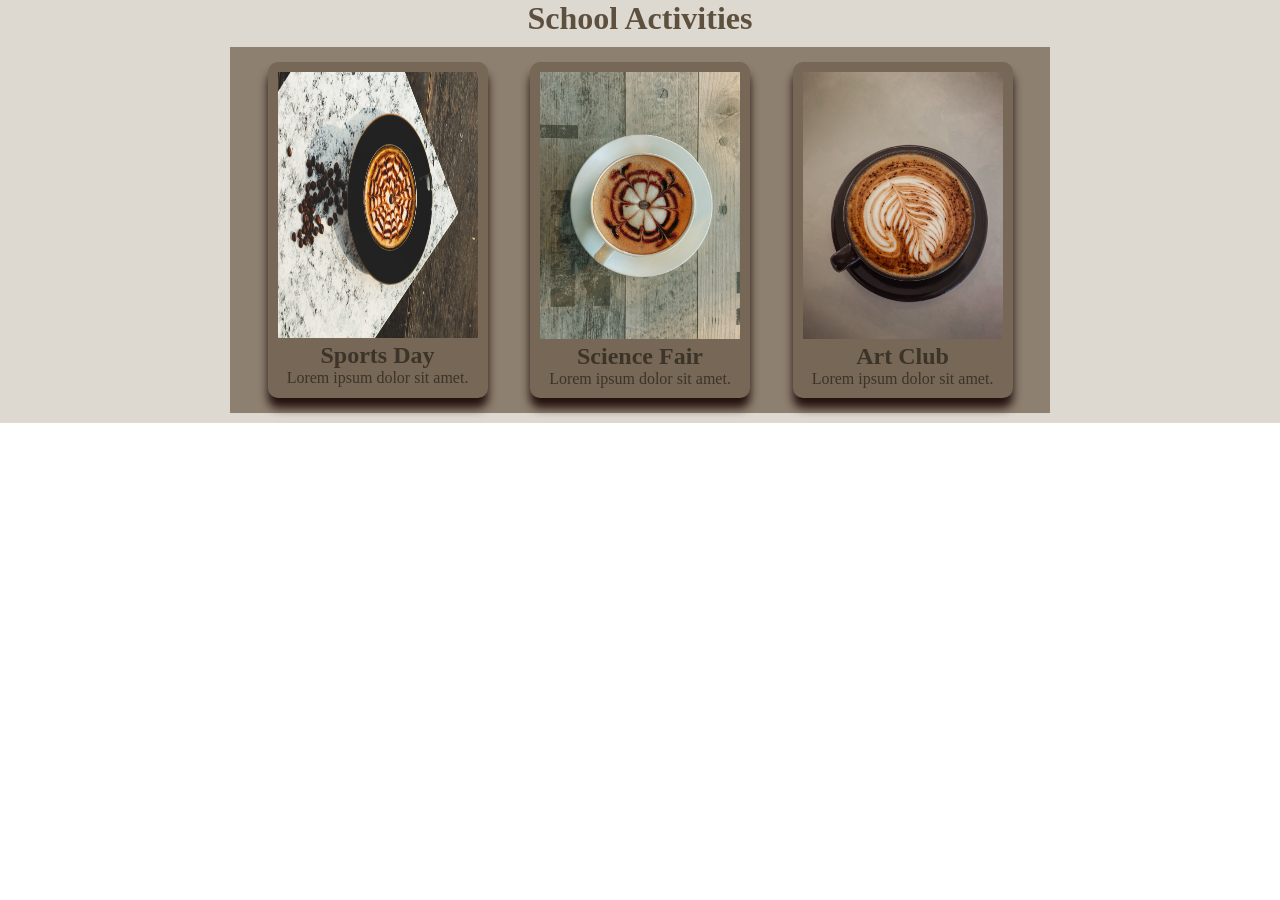
<file: index.html>
<!DOCTYPE html>
<html lang="en">

<head>
    <meta charset="UTF-8">
    <meta name="viewport" content="width=device-width, initial-scale=1.0">
    <title>Document</title>
    <link rel="stylesheet" href="css/style.css">
</head>

<body>
    <div class="parent">
        <h1>School Activities</h1>
        <div class="chiled">

            <div class="card">
                <img src="images/k.jpg" alt="#" width="200px" height="266px">
                <h2>Sports Day</h2>
                <p>Lorem ipsum dolor sit amet.</p>

            </div>


            <div class="card">
                <img src="images/m.jpg" alt="#" width="200px">
                <h2>Science Fair</h2>
                <p>Lorem ipsum dolor sit amet.</p>

            </div>



            <div class="card">
                <img src="images/l.jpg" alt="#" width="200px">
                <h2>Art Club</h2>
                <p>Lorem ipsum dolor sit amet.</p>

            </div>

















        </div>

    </div>

</body>

</html>
</file>
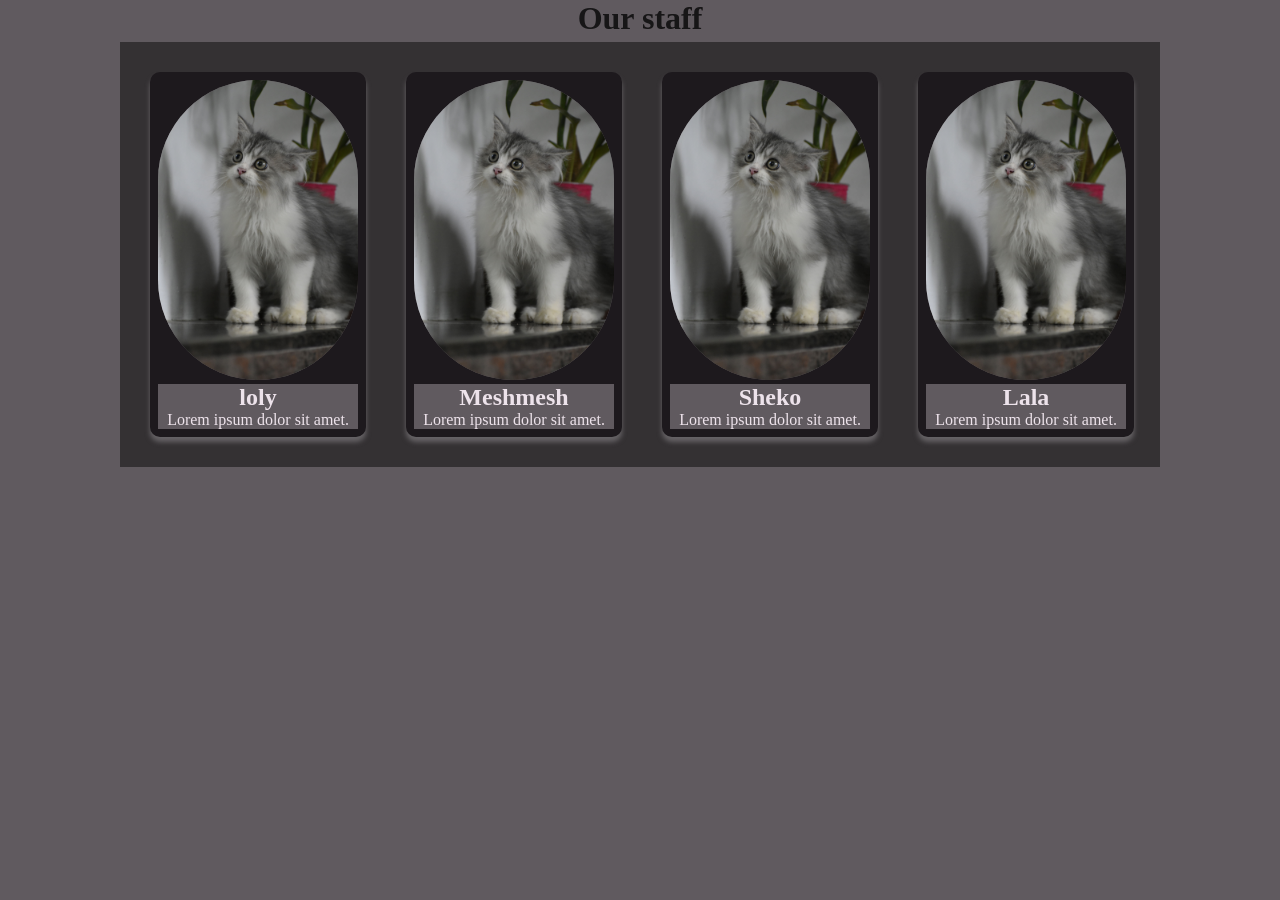
<file: About.html>
<!DOCTYPE html>
<html lang="en">
<head>
    <meta charset="UTF-8">
    <meta name="viewport" content="width=device-width, initial-scale=1.0">
    <title>Document</title>
    <link rel="stylesheet" href="css/about.css">
</head>
<body>
     <div class="parent">
        <h1>Our staff</h1>
        <div class="chiled">

            <div class="card">
                <img src="images/cat.jpg" alt="#" width="200px" >
                <h2>loly</h2>
                <p>Lorem ipsum dolor sit amet.</p>

            </div>


            <div class="card">
                <img src="images/cat.jpg" alt="#" width="200px">
                <h2>Meshmesh</h2>
                <p>Lorem ipsum dolor sit amet.</p>

            </div>



            <div class="card">
                <img src="images/cat.jpg" alt="#" width="200px">
                <h2>Sheko</h2>
                <p>Lorem ipsum dolor sit amet.</p>

            </div>

            <div class="card">
                <img src="images/cat.jpg" alt="#" width="200px">
                <h2>Lala</h2>
                <p>Lorem ipsum dolor sit amet.</p>
            </div>


        </div>

    </div>
    
</body>
</html>
</file>
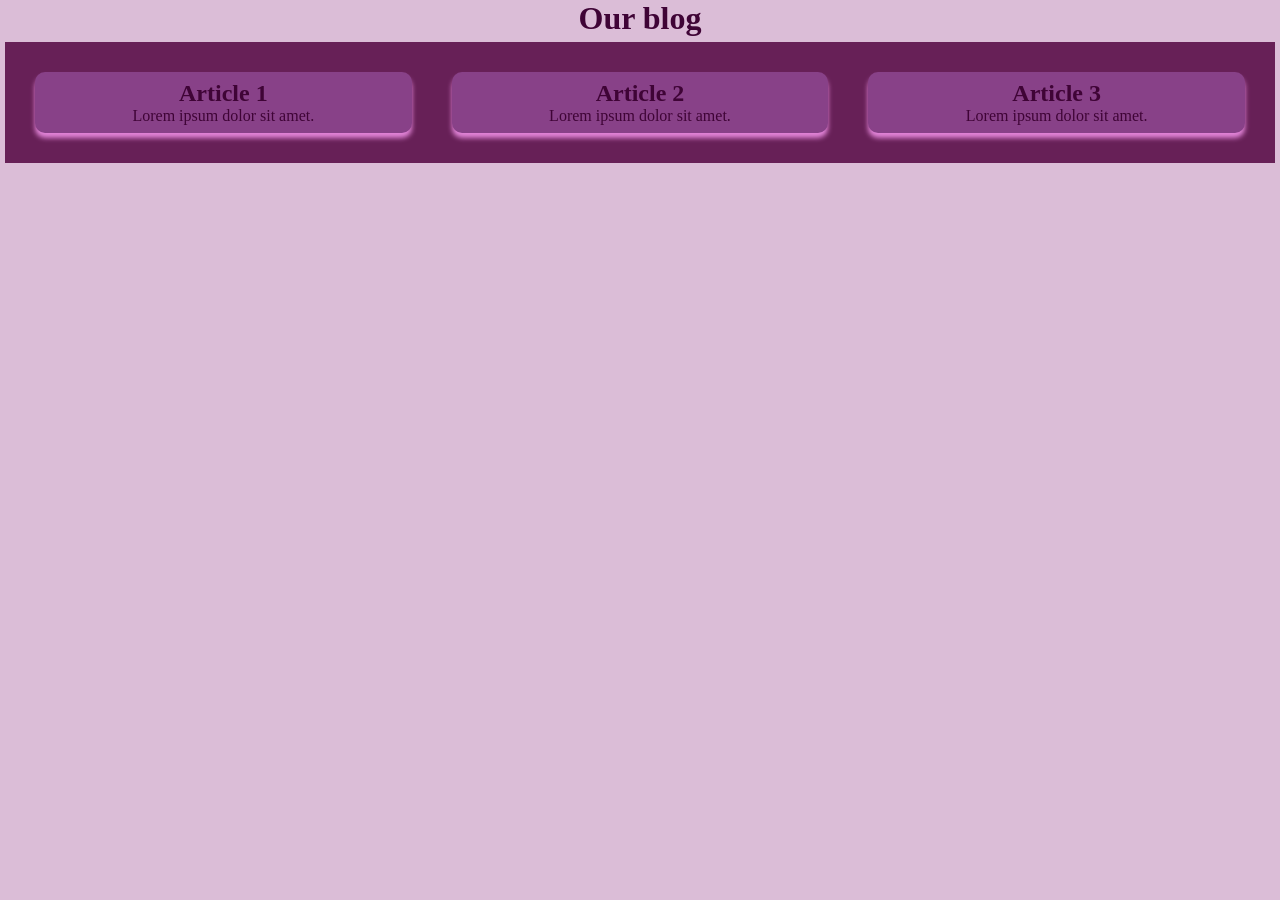
<file: blog.html>
<!DOCTYPE html>
<html lang="en">
<head>
    <meta charset="UTF-8">
    <meta name="viewport" content="width=device-width, initial-scale=1.0">
    <title>Document</title>
    <link rel="stylesheet" href="css/st.css">
</head>
<body>
     <div class="parent">
        <h1>Our blog</h1>
        <div class="chiled">

            <div class="card">
                <h2>Article 1</h2>
                <p>Lorem ipsum dolor sit amet.</p>

            </div>


            <div class="card">
                <h2>Article 2</h2>
                <p>Lorem ipsum dolor sit amet.</p>

            </div>



            <div class="card">
                <h2>Article 3</h2>
                <p>Lorem ipsum dolor sit amet.</p>

            </div>

















        </div>

    </div>
</body>
</html>
</file>
<file: css/style.css>
*{margin: 0px;
padding: 0px;}


.parent{
background-color: rgb(221, 216, 208);
align-items: center;
display: flex;
justify-content: center;
flex-direction: column;

}
h1{
    text-align: center;
    color:  rgb(94, 80, 62);
}
.chiled{
    display: flex;
    gap: 10px; ;
    flex-wrap: wrap;
    margin: 10px;
    padding: 10px;
    background-color: rgb(142, 128, 112);
    width: 800px;
   text-align: center;
   justify-content: space-evenly;

    
}
.card{ background-color: rgb(118, 103, 86);
margin: 5px;
padding: 10px;
border-radius: 10px;
color:rgb(60, 52, 40) ;
box-shadow: 0px 10px 10px rgba(24, 3, 3, 0.896);


}
</file>
<file: css/about.css>
*{margin: 0px;
padding: 0px;
 background-color: rgb(96, 90, 95);

}
.parent{
  
  display: grid;
  justify-content: center;


}

h1{
    text-align: center;
    color:rgb(23, 22, 23);
}
.chiled{
    display: grid;
    gap: 20px; 
    margin-top: 5px;
    padding: 20px;
    background-color: rgb(52, 49, 51);
    width: 1000px;
    grid-template-columns: 1fr 1fr 1fr 1fr;
    text-align: center;
    
}
.card{ background-color: rgb(29, 25, 29);
padding: 8px;
border-radius: 10px;
color:rgb(237, 227, 235) ;
box-shadow: 0px 5px 5px rgba(109, 105, 108, 0.896);
margin: 10px;}
img{border-radius: 600px;}
</file>
<file: css/st.css>
*{margin: 0px;
padding: 0px;

}
.parent{background-color: rgb(219, 189, 215);
height: 900px;}

h1{
    text-align: center;
    color:rgb(63, 4, 54);
}
.chiled{
    display: grid;
    gap: 20px; 
    margin: 5px;
    padding: 20px;
    background-color: rgb(103, 32, 87);
    grid-template-columns: 1fr 1fr 1fr;
     text-align: center;
    
}
.card{ background-color: rgb(136, 65, 136);
padding: 8px;
border-radius: 10px;
color:rgb(63, 4, 54) ;
box-shadow: 0px 5px 5px rgba(241, 144, 231, 0.896);
margin: 10px;}
</file>
